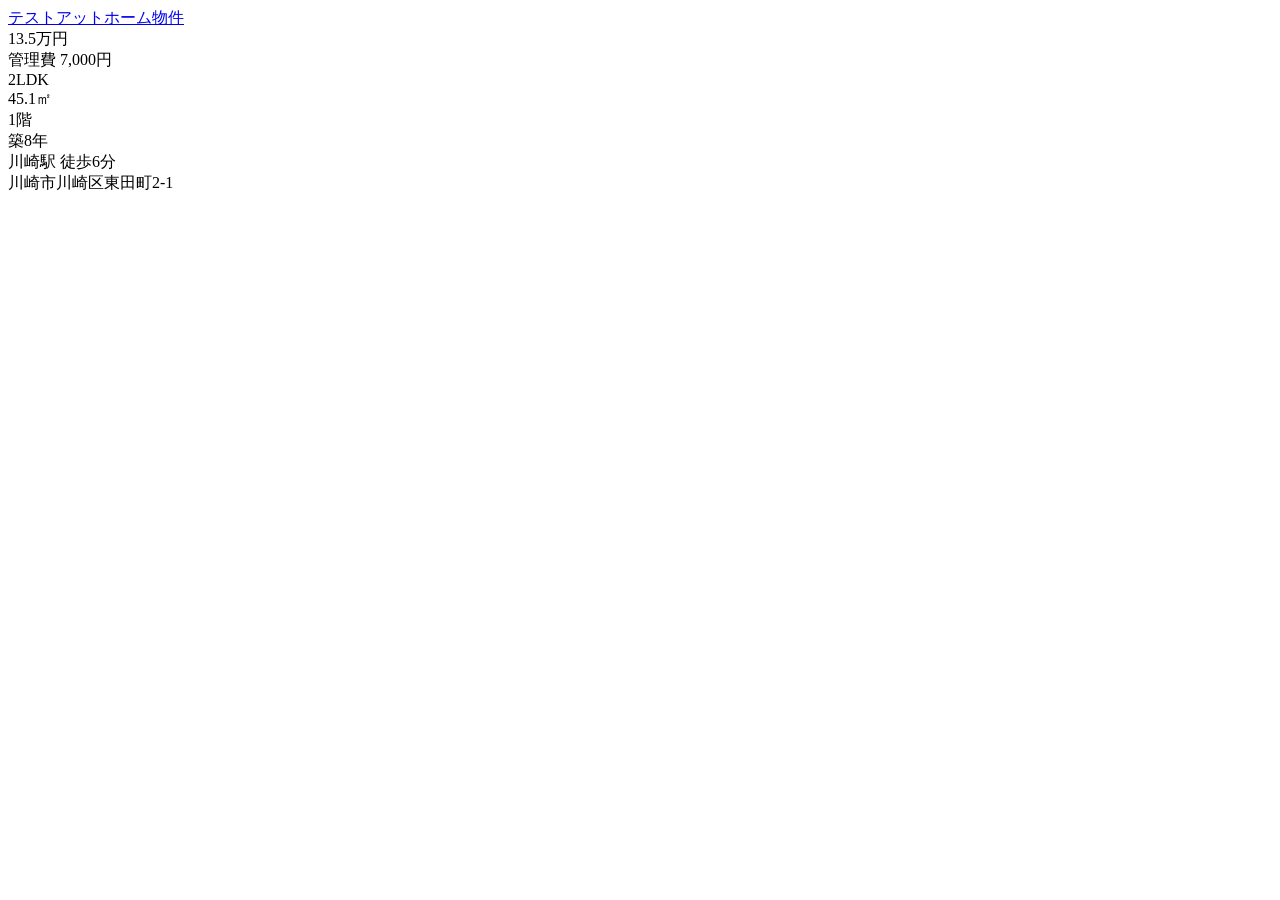
<file: tests/fixtures/athome_sample.html>
<html><body>
<div class="bukkenItem">
  <a href="/chintai/12345/" class="bukkenName">テストアットホーム物件</a>
  <div class="price">13.5万円</div>
  <div class="priceOther">管理費 7,000円</div>
  <div class="layout">2LDK</div>
  <div class="area">45.1㎡</div>
  <div class="floor">1階</div>
  <div class="age">築8年</div>
  <div class="station">川崎駅 徒歩6分</div>
  <div class="address">川崎市川崎区東田町2-1</div>
</div>
</body></html>
</file>
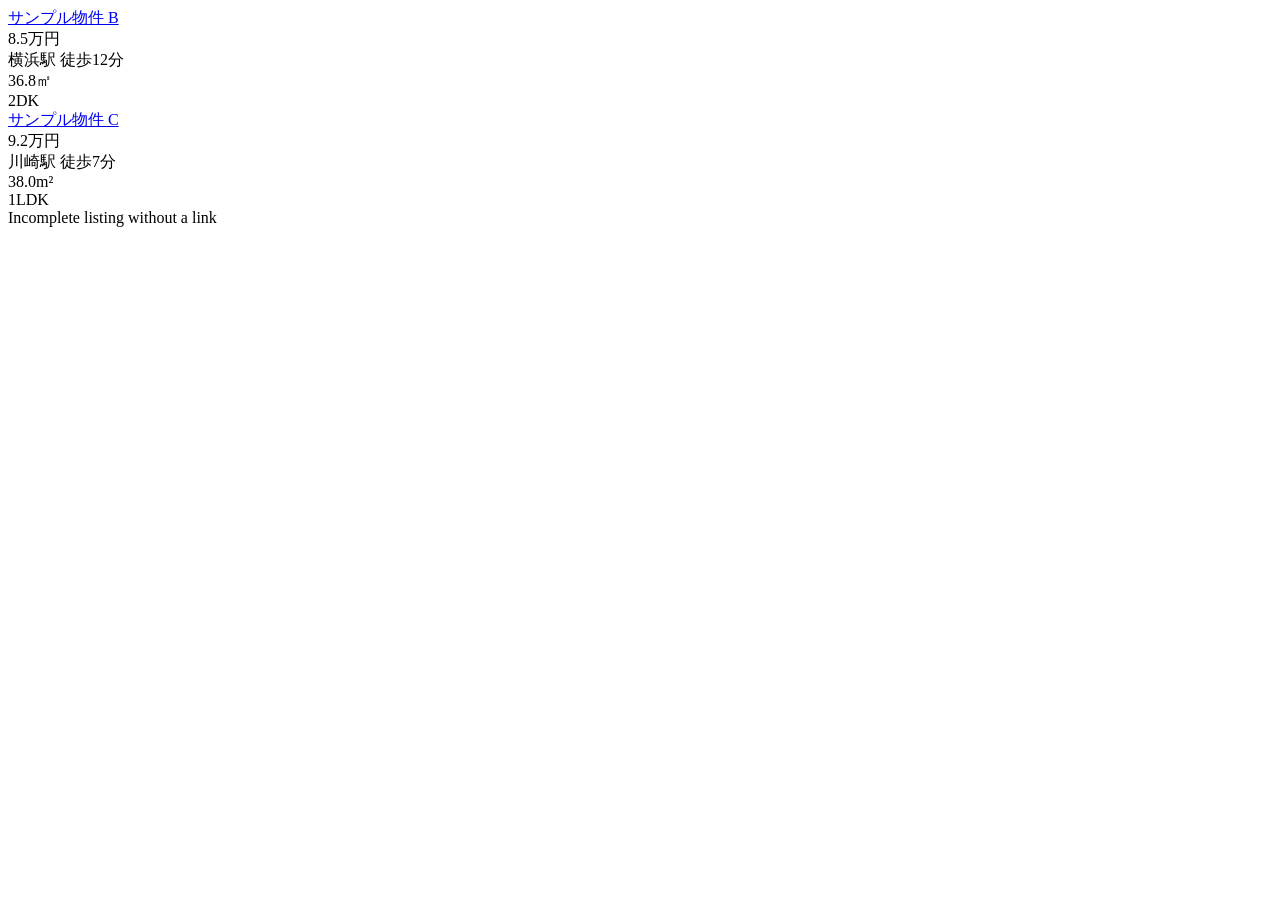
<file: tests/fixtures/homes_sample.html>
<!doctype html>
<!-- Synthetic listings cover both span and plain caption variants. -->
<html lang="ja"><body>
<div class="bukken">
  <a href="/chintai/room/sample001/"><span class="bukkenName">サンプル物件 B</span></a>
  <div class="figcaption"><span>8.5万円<br>横浜駅 徒歩12分<br>36.8㎡<br>2DK</span></div>
</div>
<div class="bukken">
  <a href="https://www.homes.co.jp/chintai/room/sample002/"><span class="bukkenName">サンプル物件 C</span></a>
  <div class="figcaption">9.2万円<br>川崎駅 徒歩7分<br>38.0m²<br>1LDK</div>
</div>
<div class="bukken"><div class="bukkenName">Incomplete listing without a link</div></div>
</body></html>
</file>
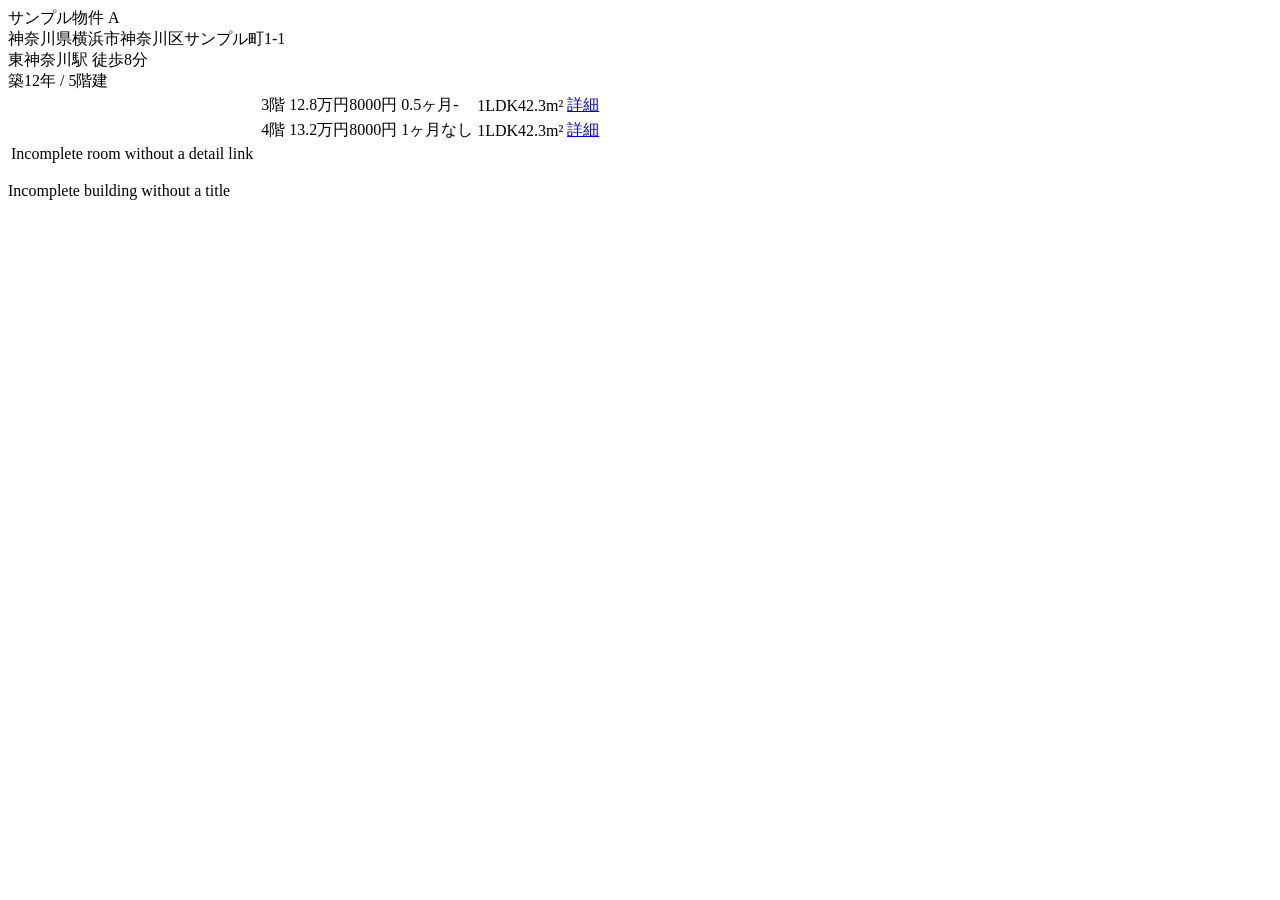
<file: tests/fixtures/suumo_sample.html>
<!doctype html>
<!-- Synthetic listings using the parser's building/room structure. -->
<html lang="ja"><body>
<div class="cassetteitem">
  <div class="cassetteitem_content-title">サンプル物件 A</div>
  <div class="cassetteitem_detail-col1">神奈川県横浜市神奈川区サンプル町1-1</div>
  <div class="cassetteitem_detail-text">東神奈川駅 徒歩8分</div>
  <div class="cassetteitem_detail-col3">築12年 / 5階建</div>
  <table><tbody>
    <tr>
      <td></td><td></td><td>3階</td>
      <td><span class="cassetteitem_price--rent">12.8万円</span><span class="cassetteitem_price--administration">8000円</span></td>
      <td><span class="cassetteitem_price--deposit">0.5ヶ月</span><span class="cassetteitem_price--gratuity">-</span></td>
      <td><span class="cassetteitem_madori">1LDK</span><span class="cassetteitem_menseki">42.3m²</span></td>
      <td><a href="/chintai/jnc_sample001/">詳細</a></td>
    </tr>
    <tr>
      <td></td><td></td><td>4階</td>
      <td><span class="cassetteitem_price--rent">13.2万円</span><span class="cassetteitem_price--administration">8000円</span></td>
      <td><span class="cassetteitem_price--deposit">1ヶ月</span><span class="cassetteitem_price--gratuity">なし</span></td>
      <td><span class="cassetteitem_madori">1LDK</span><span class="cassetteitem_menseki">42.3m²</span></td>
      <td><a href="https://suumo.jp/chintai/jnc_sample002/">詳細</a></td>
    </tr>
    <tr><td>Incomplete room without a detail link</td></tr>
  </tbody></table>
</div>
<div class="cassetteitem"><p>Incomplete building without a title</p></div>
</body></html>
</file>
